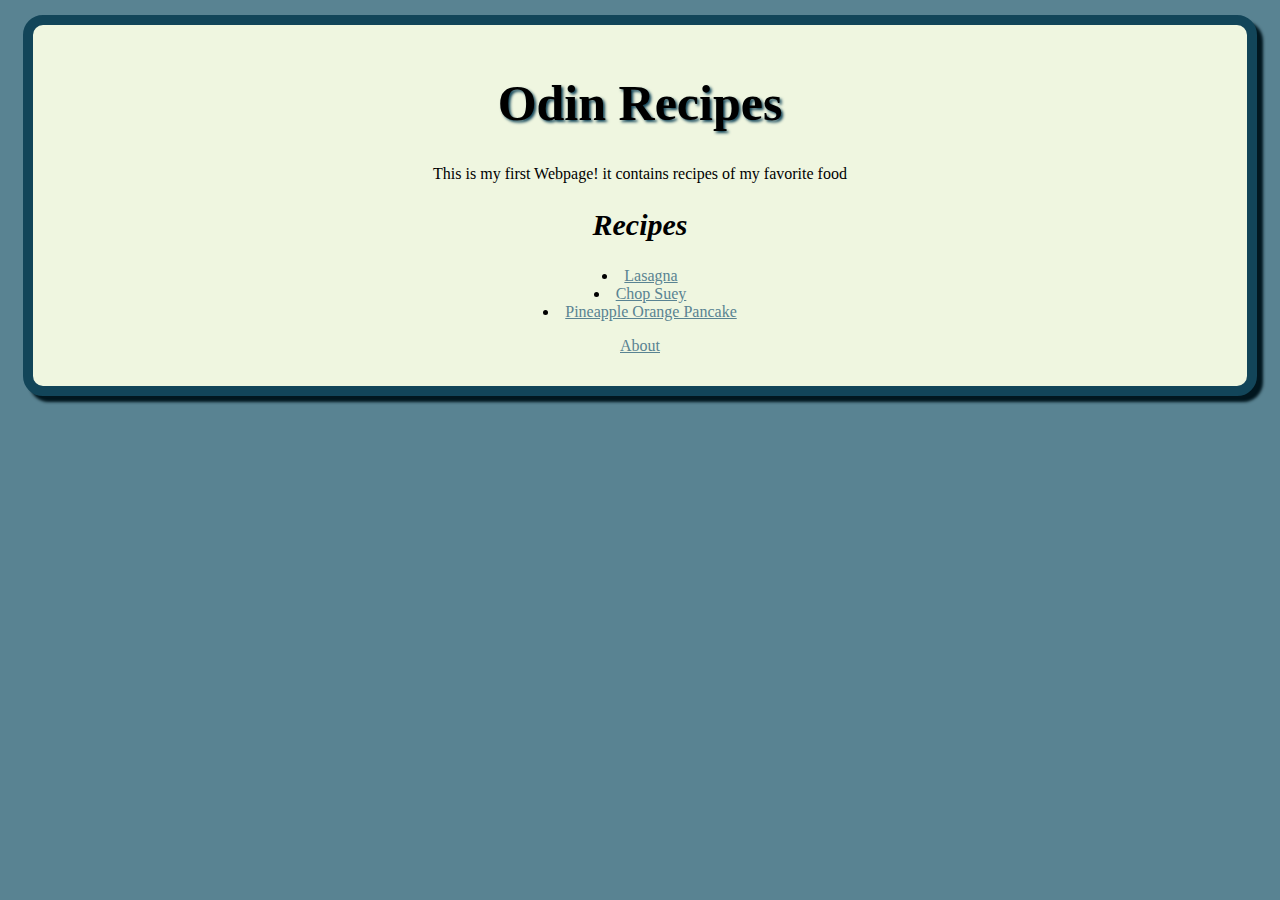
<file: index.html>
<!DOCTYPE html>
<html lang="en">
  <head>
    <title>Odin Recipes</title>
    <meta charset="UTF-8" />
    <link rel="stylesheet" href="/styles/main.css" />
  </head>

  <body>
    <div class="contenedor">
      <div class="contenedor2">
        <header class="titulo">
          <h1>Odin Recipes</h1>
        </header>

        <p class="parrafo1">
          This is my first Webpage! it contains recipes of my favorite food
        </p>

        <div class="container">
          <h2 class="encabezado2">
            <strong><em>Recipes</em></strong>
          </h2>
          <ul class="lista">
            <li><a href="recipes/lasagna.html">Lasagna</a></li>
            <li><a href="recipes/chop-suey.html">Chop Suey</a></li>
            <li>
              <a href="recipes/pineapple-orange-pancake.html"
                >Pineapple Orange Pancake</a
              >
            </li>
          </ul>
        </div>
        <p class="about">
          <a class="about-color" href="misc/about.html">About</a>
        </p>
      </div>
    </div>
  </body>
</html>
</file>
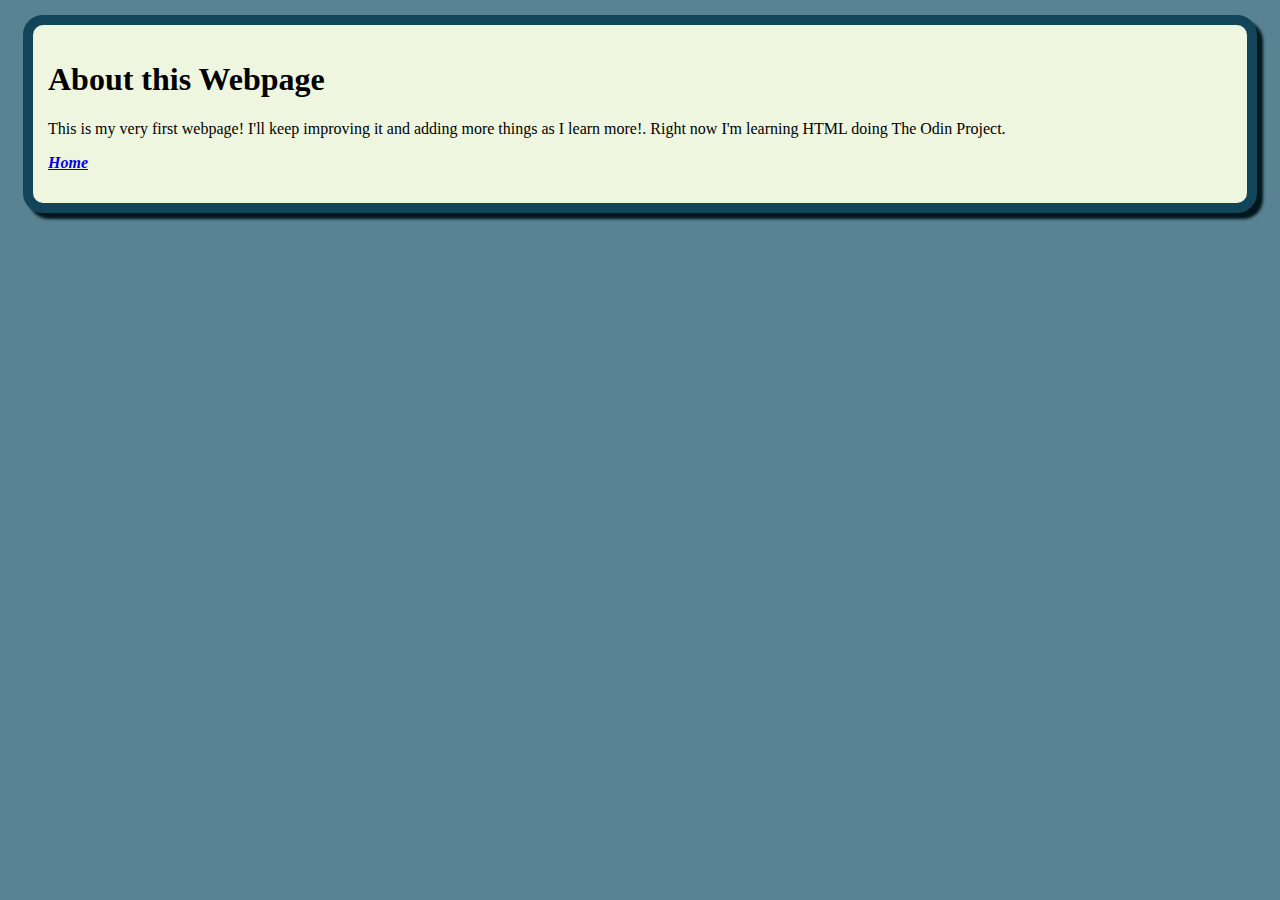
<file: misc/about.html>
<!DOCTYPE html>
<html>
  <head>
    <title>About</title>
    <meta charset="UTF-8" />
    <link rel="stylesheet" href="../styles/about.css" />
  </head>
  <body>
    <div class="about-box">
      <h1>About this Webpage</h1>
      <p>
        This is my very first webpage! I'll keep improving it and adding more
        things as I learn more!. Right now I'm learning HTML doing The Odin
        Project.
      </p>

      <p>
        <a href="../index.html"
          ><strong><em>Home</em></strong></a
        >
      </p>
    </div>
  </body>
</html>
</file>
<file: styles/main.css>
.contenedor {
  border: 10px solid rgba(18, 69, 89, 1);
  padding: 15px;
  margin: 15px;
  border-radius: 20px;
  background-color: rgba(239, 246, 224, 1);
  box-shadow: 6px 6px 3px rgba(1, 22, 30, 1);
}

.titulo {
  text-align: center;
  font-size: 25px;

  border-radius: 10px;
  display: block;
  width: fit-content;
  margin: 0 auto;
  text-shadow: 2px 2px 3px rgba(18, 69, 89, 1);
}

.parrafo1 {
  text-align: center;
}

.container {
  text-align: center;
}

ul {
  text-align: center;
  list-style-position: inside;
  padding-left: 0;
}

.about,
.about-color {
  text-align: center;
  color: #598392;
}

body {
  background-color: #598392;
}

.lista a {
  color: #598392;
}

.lista a:hover {
  color: black;
  text-decoration: underline;
}

.encabezado2 {
  text-align: center;
  font-size: 30px;
}
</file>
<file: styles/about.css>
.about-box {
  border: 10px solid rgba(18, 69, 89, 1);
  padding: 15px;
  margin: 15px;
  border-radius: 20px;
  background-color: rgba(239, 246, 224, 1);
  box-shadow: 6px 6px 3px rgba(1, 22, 30, 1);
}

body {
  background-color: #598392;
}
</file>
